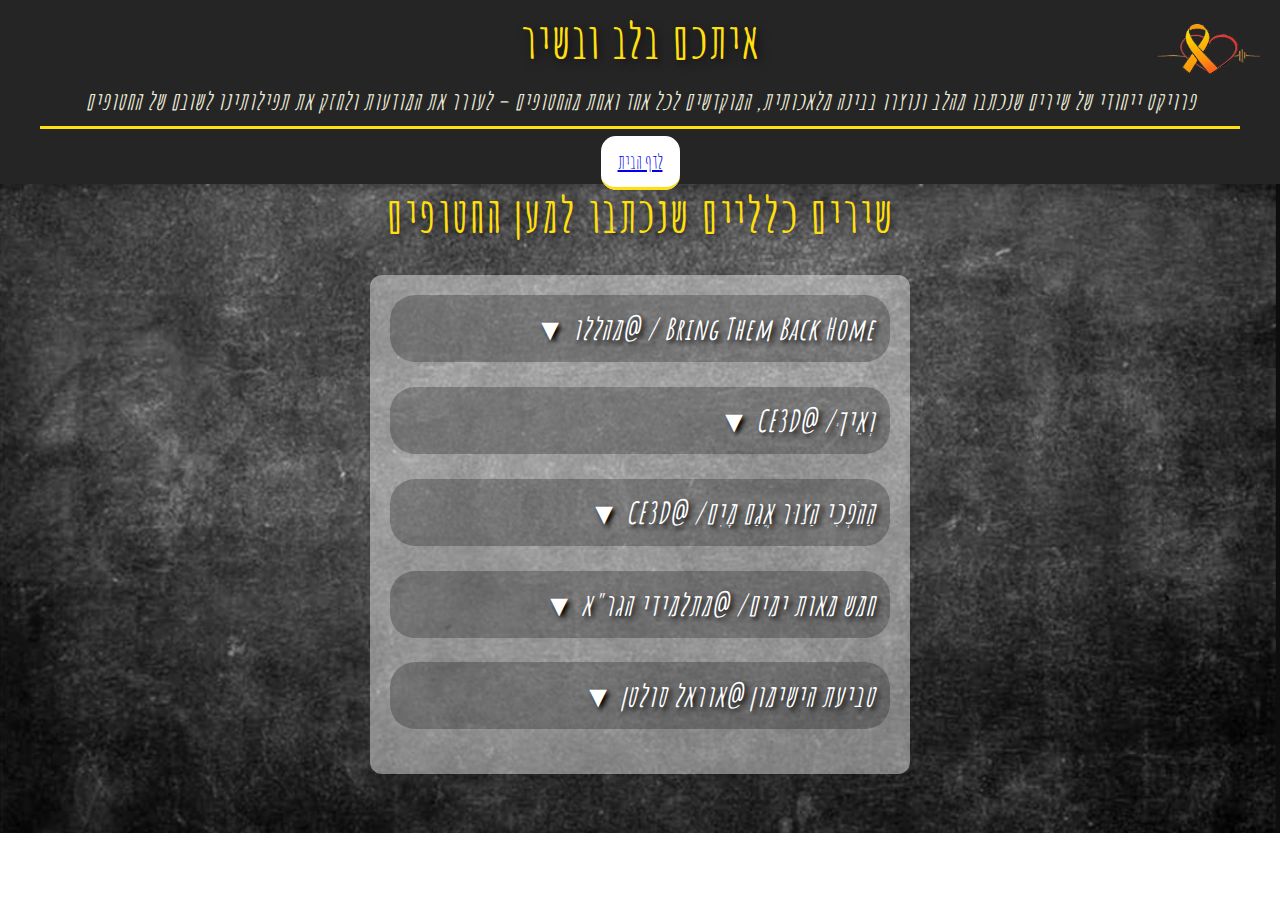
<file: general.html>
<!DOCTYPE html>
<html lang="en">

<head>
    <meta charset="UTF-8">
    <meta name="viewport" content="width=device-width, initial-scale=1.0">
    <title>Document</title>
</head>
<link href="https://fonts.googleapis.com/css2?family=Amatic+SC:wght@400;700&display=swap" rel="stylesheet">
<link rel="stylesheet" href="./style.css">
<link rel="stylesheet" href="https://cdnjs.cloudflare.com/ajax/libs/font-awesome/6.0.0-beta3/css/all.min.css">

<header class="main-header">
    <div class="header-content">
        <img src="./img/logo2.png" id="logo" height="90px" width="110px" alt=""
            style="position: absolute;top: -15px;right: 20px;" onclick="closeModal()">

        <h1 dir="rtl">איתכם בלב ובשיר</h1>
        <!-- <h2 dir="rtl">פרויקט ייחודי של שירים שנכתבו מהלב ונוצרו בבינה מלאכותית, המוקדשים לכל אחד ואחת מהחטופים – כל שיר מספר
            סיפור.
        </h2> -->
        <h2 dir="rtl">
            פרויקט ייחודי של שירים שנכתבו מהלב ונוצרו בבינה מלאכותית, המוקדשים לכל אחד ואחת מהחטופים  – לעורר את המודעות ולחזק את תפילותינו לשובם של החטופים
        </h2>
        
        <a href="./index.html"  class="btn">לדף הבית</a>
    </div>
</header>
<head>
    <style>
         .song h2 {
            margin-top: 0;
            color: white;
            /* text-decoration: underline; */
            text-shadow: 3px 3px 5px black;
            border: none;
            font-size: 30px;
            text-align: right;
            text-decoration: none;
            cursor: pointer;
            background-color: #0000003f;
            border-radius: 25px;
            padding: 15px;
        }
        audio {
            width: 80%;
            margin: 10px 0;
        }
        .song {
            background-color: #ffffff6d;
            border-radius: 12px;
            box-shadow: 0 2px 6px rgba(0, 0, 0, 0.1);
            padding: 20px;
            margin: 30px auto;
            max-width:500px ;
        }
        .lyrics {
            white-space: pre-wrap;
            font-size: 1.1em;
            color: #000000;
            /* background-color: #f9f9f9; */
            padding: 15px;
            border-radius: 8px;
            line-height: 1.8;
            margin-bottom: -150px;
        }

    </style>
</head>

<body>
    <h1>שירים כלליים שנכתבו למען החטופים</h1>
    <div id="songsContainer"></div>
</body>
<script src="./general.js"></script>
</html>
</file>
<file: style.css>
/* tempp */
#notExist {
    font-size: 25px;
    color: red;
    font-weight: bold;
    background-color: rgb(249, 246, 224);
    margin: 10px;
    margin-bottom: 50px;
}
::selection {
    background-color: rgb(255, 223, 14); /* צבע הרקע של הטקסט המודגש */
    color: black; /* צבע הטקסט המודגש */
}
#logo:hover{
cursor: pointer;
}
body {
    cursor: url('data:image/svg+xml,<svg xmlns="http://www.w3.org/2000/svg" width="32" height="32"><text y="24" font-size="24">🎗️</text></svg>') 16 16, auto;   
    font-family: 'Amatic SC', sans-serif;
    background: url('./img/back2.png') no-repeat center center/cover;
    text-align: center;
    /* color: #fff; */
    color: rgb(255, 223, 14);
    ;
    margin: 0;
    padding: 0;
}

.main-header {
    position: sticky;
    top: 0;
    left: 0;
    right: 0;
    background-color: rgb(37, 37, 37);
    z-index: 100;
    text-align: center;
    padding: 10px 5px;
    box-shadow: 0 4px 12px rgba(0, 0, 0, 0.3);
}

.header-content {
    max-width: 1200px;
    margin: 0 auto;
}

h1 {
    color: rgb(255, 223, 14);
    ;
    margin: 0;
    font-size: 3em;
    font-weight: bold;
    text-shadow: 3px 3px 10px rgba(0, 0, 0, 0.7);
    letter-spacing: 2px;
}

h2 {
    color: #ecebd9;
    margin-top: 15px;
    font-size: 1.5em;
    font-style: italic;
    border-bottom: 3px solid rgb(255, 223, 14);
    padding-bottom: 10px;
    letter-spacing: 1px;
}

@media screen and (max-width: 768px) {
    #logo {

        position: absolute;
        top: -50px;
        right: -50px;
        width: 50px;
        height: 60px;
    }

    #modalText {
        text-align: center;
        margin-right: 50px;
    }

    h1 {
        font-size: 2.5em;
    }

    h2 {
        font-size: 1.5em;
    }

}


#hostages-container {
    display: flex;
    flex-wrap: wrap;
    justify-content: center;
    gap: 10px;
    padding: 20px;
    margin-top: 50px;
}

.icon {
    margin-bottom: -4px;
    font-size: 25px !important;
    position: relative;
    top: 15px;
    left: 3px;
    z-index: 99;
}

.hostage-card {
    background: rgba(255, 255, 255, 0.2);
    /* border: 2px solid rgb(255, 223, 14);; */
    border-radius: 10px;
    box-shadow: 0 4px 12px rgba(0, 0, 0, 0.3);
    width: 200px;
    padding: 15px;
    text-align: center;
    transition: transform 0.3s;
    cursor: pointer;
}

.hostage-card:hover {
    transform: scale(1.03);
}

.hostage-card img {
    width: 100%;
    border-radius: 10px;
    border: 2px solid rgb(255, 223, 14);
    max-height: 180px;
    width: 180px;
    /* transition: transform 0.5s; */
}

.hostage-card:hover .icon {
    animation: heartbeat 1s infinite;
}

/* .hostage-card:hover img{
    filter: saturate(0);
} */
@keyframes heartbeat {

    0%,
    100% {
        transform: scale(1);
    }

    30%,
    50% {
        transform: scale(1.5);
    }

    70% {
        transform: scale(1.05);
    }
}

.hostage-card h3 {
    margin: 10px 0;
    font-size: 25px;
}

.hear {
    color: white;
    font-size: 18px !important;
    margin-right: 10px;
}

.hear:hover {
    /* text-decoration: underline rgb(255, 223, 14); */
    text-decoration-line: underline;
    text-decoration-color: rgb(255, 223, 14);
    text-decoration-style: wavy;
    text-decoration-thickness: 2px;
}

/* .des{
    display: none;
    font-size: 25px;
    z-index: 10000;
}
.hostage-card:hover .des {
    display: block;
} */
.returned-hostage {
    /* background: linear-gradient(135deg, gold, lightgreen); */
    background: linear-gradient(135deg, rgba(255, 223, 14, 0.5), rgba(128, 128, 128, 0.613));
    /* border: 2px dotted white; */
    /* box-shadow: 0 0 15px rgba(255, 223, 14, 0.655); */
    animation: fadeIn 1s ease-in-out;
}

.returned-hostage h3 {
    /* color: darkgreen; */
    font-weight: bold;
}

.returned-text {
    font-size: 18px;
    font-weight: bold;
    /* color: darkgreen; */
    margin-top: 5px;
}
.returned{
    color: rgb(255, 223, 14);
}
@keyframes fadeIn {
    from { opacity: 0; }
    to { opacity: 1; }
}

/* Fullscreen Modal */
.modal {
    display: none;
    position: fixed;
    top: 0;
    left: 0;
    width: 100%;
    height: 100%;
    background: white;
    box-shadow: 0 8px 16px rgba(0, 0, 0, 0.3);
    border-radius: 0;
    z-index: 100;
    padding: 20px;
    overflow-y: auto;
}

/* Close Button (X) */
.close-btn {
    position: absolute;
    top: 2vh;
    right: 5vw;
    font-size: 30px;
    color: #333;
    background: none;
    border: none;
    cursor: pointer;
    font-size: 50px;
    color: #ecebd9;
}

.close-btn:hover {
    color: rgb(255, 223, 14);
}

.modal {
    top: 160px;
    background-image: url(./img/back2.png);
    max-height: 70vh;
    overflow-y: auto;
    padding: 20px;
    box-shadow: 0 4px 8px rgba(0, 0, 0, 0.2);
    border-radius: 10px;
}


/* Content inside the Modal */
.modal-content {

    max-width: 900px;
    margin: 0 auto;
    text-align: center;
}

/* Modal Image */
.modal img {
    width: 100%;
    max-width: 300px;
    border-radius: 50%;
    object-fit: cover;
    margin-bottom: 20px;
    box-shadow: 15px 15px 55px white;
}
.returnImg{
    /* width: 100%; */
    /* max-width: 500px; */
    box-shadow:  0 0 55px rgb(255, 223, 14)!important;
    border: rgb(255, 223, 14) 3px solid;
}
/* Modal Text */
.modal h3 {
    color: white;
}

.modal p {
    color: white;
    font-size: 1.2em;
    white-space: pre-line;
}

/* Modal Audio */
.modal audio {
    margin: auto 15px;
    width: 40%;
    /* background-color:  rgb(255, 223, 14); */
}

/* audio::-webkit-media-controls-panel {
    background-color: rgb(213, 213, 212);
    background-color: #000000;
} */
/* 
audio::-webkit-media-controls-time-remaining-display {
    color: rgb(242, 222, 87);
}

audio::-webkit-media-controls-current-time-display {
    color: rgb(242, 222, 87);
} */

audio::-webkit-media-controls-play-button {
    border-radius: 50%;
}

audio::-webkit-media-controls-play-button:hover,
audio::-webkit-media-controls-mute-button:hover {
    background-color: rgb(242, 222, 87, 0.5);
}

audio::-webkit-media-controls-mute-button {
    /* background-color:  rgb(242, 222, 87,0.5); */
    border-radius: 50%;
    /* box-shadow: 5px 5px 5px rgba(0, 0, 0, 0.361) */

}

audio::-webkit-media-controls-timeline {
    background-color: rgba(245, 238, 189, 0.5);
    border-radius: 25px;
    margin-left: 10px;
    margin-right: 10px;
}

.modal a {
    margin-top: -150px;
    text-decoration: none;
}

.btn {
    font-size: 1.25em;
    background-color: white;
    border-radius: 15px;
    font-family: 'Amatic SC', sans-serif;
    font-size: 20px;
    padding: 13px 17px;
    border: none;
    /* border-right: 3px rgb(255, 223, 14) solid; */
    border-bottom: 3px rgb(255, 223, 14) solid;
}
.btn:hover{
    cursor:pointer ;
}

.btn:hover {
    background-color: rgba(255, 255, 255, 0.816);

    /* background-color: rgb(172, 169, 169); */
    /* color: white; */
}

.btn:active {
    /* border-right: 8px rgb(255, 223, 14) solid; */
    border-bottom: 8px rgb(255, 223, 14) solid;
}

#btn {
    /* float: right; */
    position: relative;
    bottom: 20vh;
    right: -35vw;
    font-size: 25px;
    background-color: transparent;
    border: none;
    color: rgb(255, 223, 14);
     font-family: 'Amatic SC', sans-serif;
}

#copy:hover {
    cursor: pointer;
    /* cursor: url('data:image/svg+xml,<svg xmlns="http://www.w3.org/2000/svg" width="32" height="32"><circle cx="16" cy="16" r="10" fill="rgb(255, 223, 14)" /></svg>') 16 16, pointer; */

    box-shadow: 5px 5px 5px rgba(0, 0, 0, 0.361);
    color: rgb(171, 151, 24);
}

#copy:active {
    color: aliceblue;
}

#modalText {
    white-space: pre-line;
    /* text-align: center; */
    text-align: right;
    font-family: 'Arial', sans-serif;
    line-height: 1.6;
    direction: rtl;
    margin-bottom: 150px;
}

.footer {
    background-color: #000000;
    border-top: rgb(255, 223, 14) solid 3px;
    color: white;
    padding: 20px;
    text-align: center;
    box-shadow: 0px -2px 10px rgba(7, 0, 0, 0.3);
    z-index: 89999;
}

.footer-content {
    max-width: 1200px;
    margin: 0 auto;
}

.footer p {
    margin: 5px 0;
}

.footer-link {
    color: rgb(255, 223, 14);
    text-decoration: none;
    font-weight: bold;
}

.footer-link:hover {
    text-decoration: underline;
}
</file>
